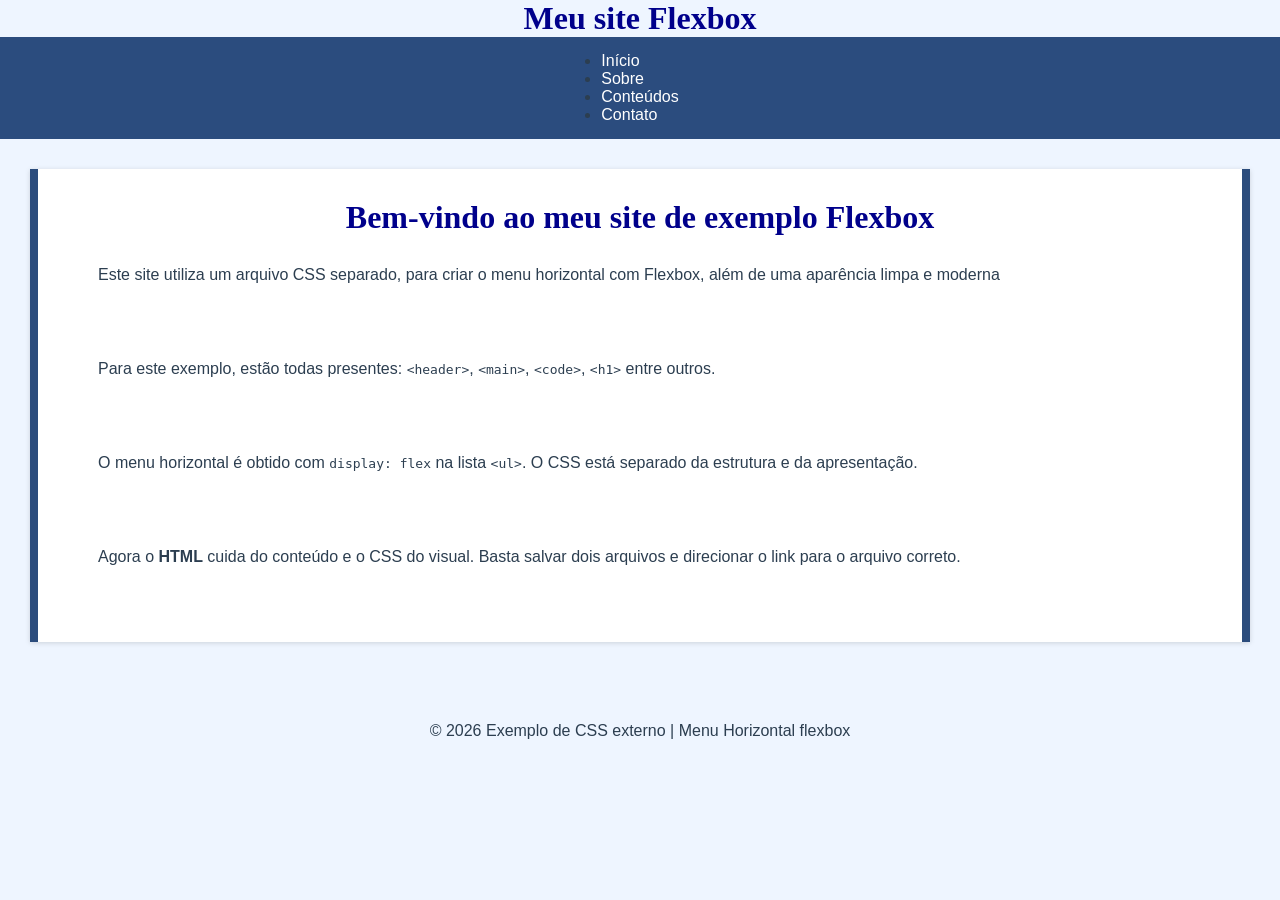
<file: index.html>
<!DOCTYPE html>
<html lang="pt-BR">
<head>
    <meta charset="UTF-8">
    <meta name="viewport" content="width=device-width, initial-scale=1.0">
    <title>Meu site com Flexbox</title>
    <link rel="stylesheet" href="main.css">
</head>
<body>
    <div class="container">
        <header>
            <h1>Meu site Flexbox</h1>
            <nav class="menu-horizontal">
                <ul>
                    <li><a href="flexbox.html">Início</a></li>
                    <li><a href="sobre.html">Sobre</a></li>
                    <li><a href="conteudos.html">Conteúdos</a></li>
                    <li><a href="contato.html">Contato</a></li>
                </ul>
            </nav>
        </header>

        <main>
            <div class="conteudo-container">
                <h1>Bem-vindo ao meu site de exemplo Flexbox</h1>

                <p>Este site utiliza um arquivo CSS separado, para criar o menu horizontal com Flexbox, além de uma aparência limpa e moderna</p>

                <p>Para este exemplo, estão todas presentes: <code>&lt;header&gt;</code>, <code>&lt;main&gt;</code>, <code>&lt;code&gt;</code>, <code>&lt;h1&gt;</code> entre outros.</p>

                <p>O menu horizontal é obtido com <code>display: flex</code> na lista <code>&lt;ul&gt;</code>. O CSS está separado da estrutura e da apresentação.</p>
                
                <p>Agora o <strong>HTML</strong> cuida do conteúdo e o CSS do visual. Basta salvar dois arquivos e direcionar o link para o arquivo correto.</p>
            </div>
        </main>

        <footer>
            <p>&copy; 2026 Exemplo de CSS externo | Menu Horizontal flexbox</p>
        </footer>
    </div>
</body>
</html>
</file>
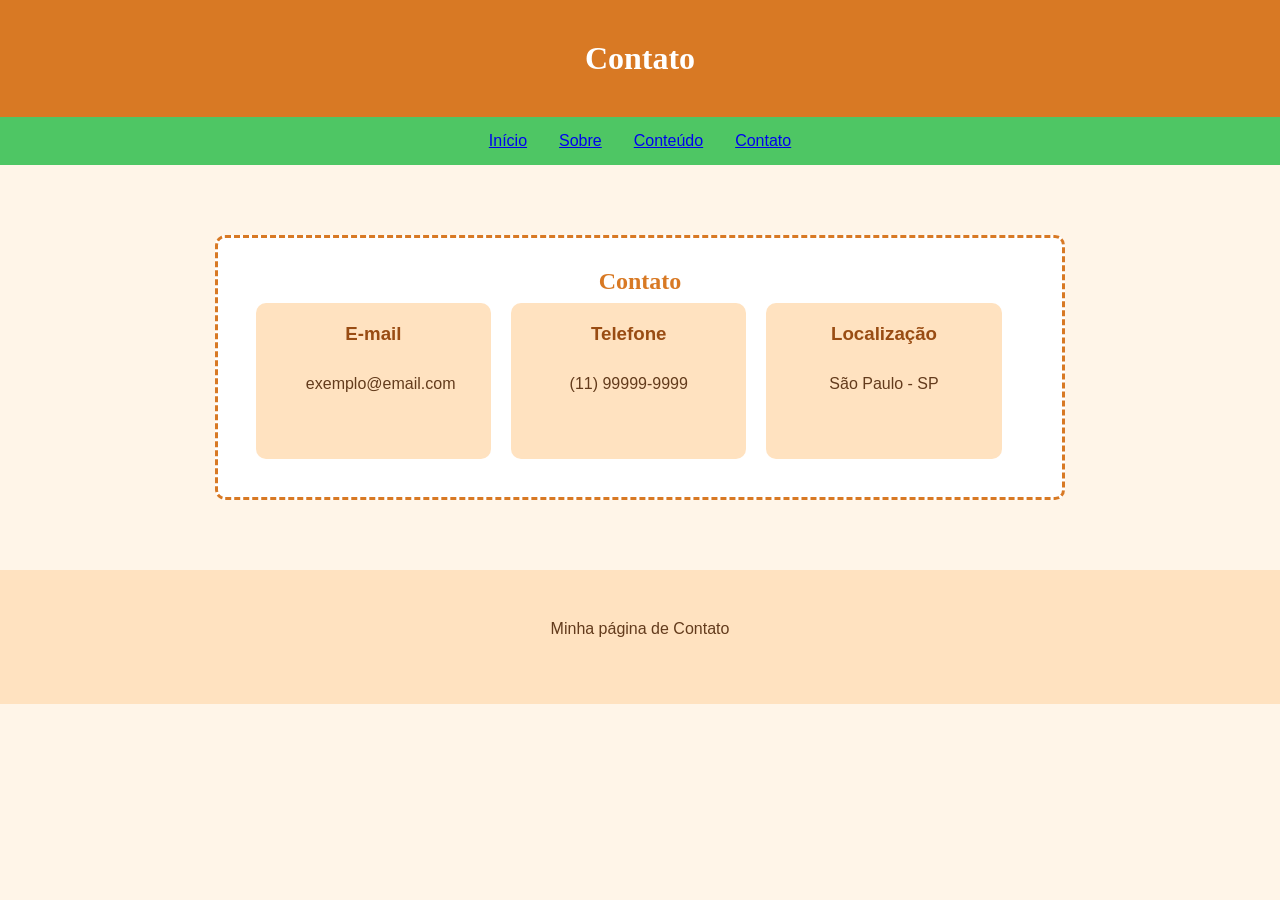
<file: contato.html>
<!DOCTYPE html>
<html lang="pt-BR">
<head>
    <meta charset="UTF-8">
    <meta http-equiv="X-UA-Compatible" content="IE=edge">
    <meta name="viewport" content="width=device-width, initial-scale=1.0">
    <title>Contato</title>
    <link rel="stylesheet" href="main.css">
</head>
<body class="pagina-contato">

    <header>
        <h1>Contato</h1>
    </header>

    <nav class="menu-horizontal3">
        <a href="flexbox.html">Início</a>
        <a href="sobre.html">Sobre</a>
        <a href="conteudos.html">Conteúdo</a>
        <a href="contato.html">Contato</a>
    </nav>

    <main>
        <div class="contato-conteudo">

            <h2>Contato</h2>

            <div class="contato-item">
                <h3>E-mail</h3>
                <p>exemplo@email.com</p>
            </div>

            <div class="contato-item">
                <h3>Telefone</h3>
                <p>(11) 99999-9999</p>
            </div>

            <div class="contato-item">
                <h3>Localização</h3>
                <p>São Paulo - SP</p>
            </div>

        </div>
    </main>

    <footer>
        <p>Minha página de Contato</p>
    </footer>

</body>
</html>
</file>
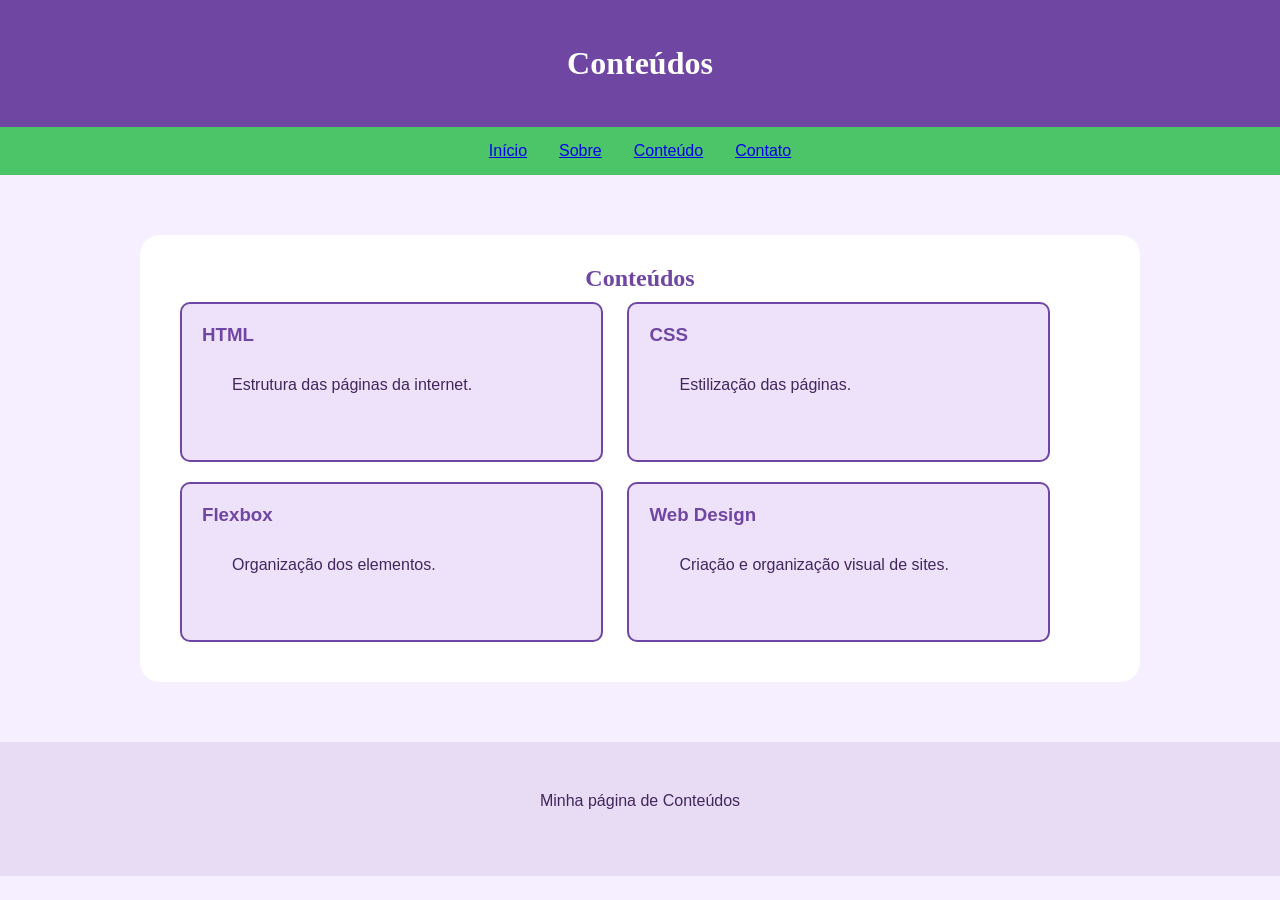
<file: conteudos.html>
<!DOCTYPE html>
<html lang="pt-BR">
<head>
    <meta charset="UTF-8">
    <meta http-equiv="X-UA-Compatible" content="IE=edge">
    <meta name="viewport" content="width=device-width, initial-scale=1.0">
    <title>Conteúdos</title>
    <link rel="stylesheet" href="main.css">
</head>
<body class="pagina-conteudos">

    <header>
        <h1>Conteúdos</h1>
    </header>

    <nav class="menu-horizontal2">
        <a href="flexbox.html">Início</a>
        <a href="sobre.html">Sobre</a>
        <a href="conteudos.html">Conteúdo</a>
        <a href="contato.html">Contato</a>
    </nav>

    <main>
        <div class="conteudos-conteudo">

            <h2>Conteúdos</h2>

            <div class="card">
                <h3>HTML</h3>
                <p>
                    Estrutura das páginas da internet.
                </p>
            </div>

            <div class="card">
                <h3>CSS</h3>
                <p>
                    Estilização das páginas.
                </p>
            </div>

            <div class="card">
                <h3>Flexbox</h3>
                <p>
                    Organização dos elementos.
                </p>
            </div>

            <div class="card">
                <h3>Web Design</h3>
                <p>
                    Criação e organização visual de sites.
                </p>
            </div>

        </div>
    </main>

    <footer>
        <p>Minha página de Conteúdos</p>
    </footer>

</body>
</html>
</file>
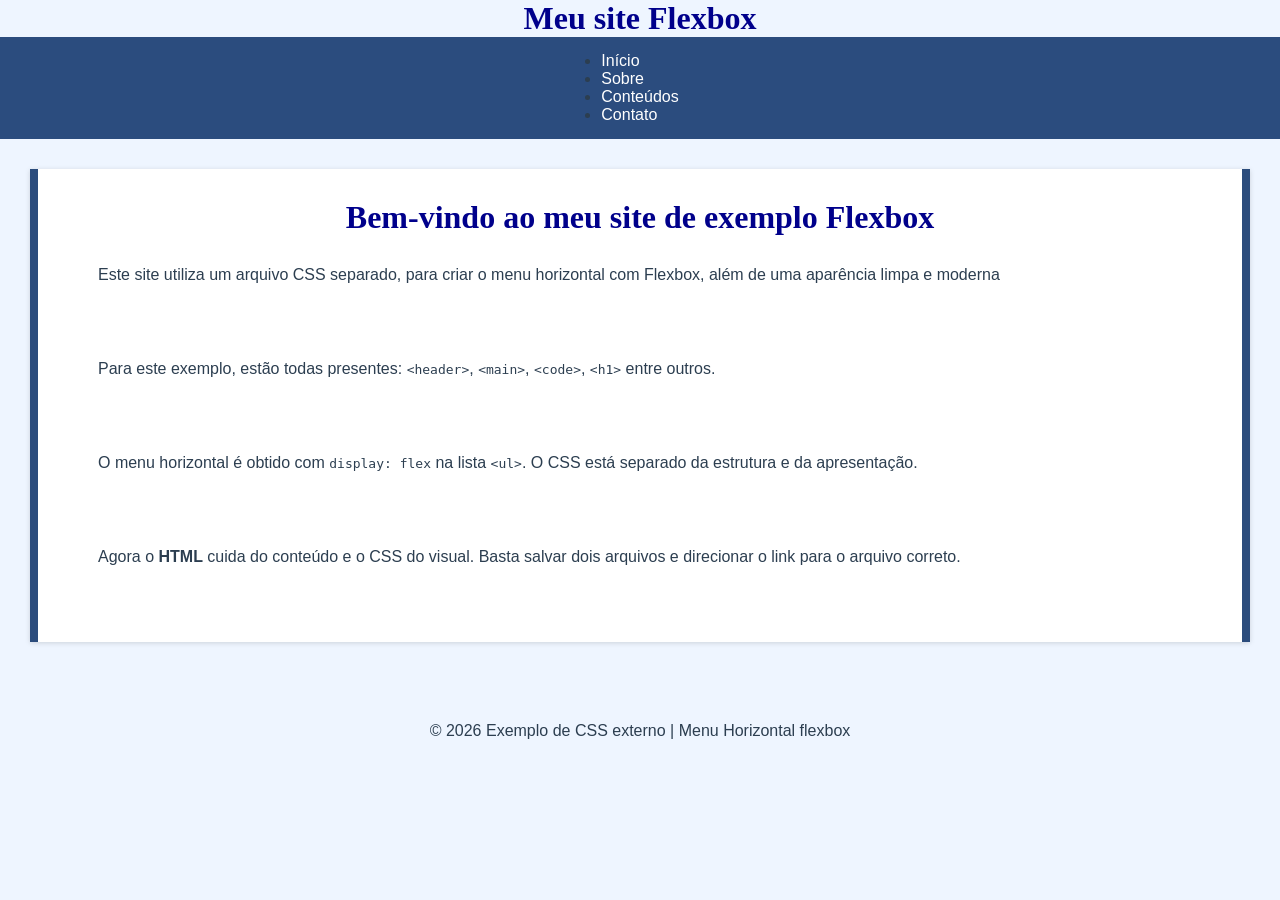
<file: flexbox.html>
<!DOCTYPE html>
<html lang="pt-BR">
<head>
    <meta charset="UTF-8">
    <meta name="viewport" content="width=device-width, initial-scale=1.0">
    <title>Meu site com Flexbox</title>
    <link rel="stylesheet" href="main.css">
</head>
<body>
    <div class="container">
        <header>
            <h1>Meu site Flexbox</h1>
            <nav class="menu-horizontal">
                <ul>
                    <li><a href="flexbox.html">Início</a></li>
                    <li><a href="sobre.html">Sobre</a></li>
                    <li><a href="conteudos.html">Conteúdos</a></li>
                    <li><a href="contato.html">Contato</a></li>
                </ul>
            </nav>
        </header>

        <main>
            <div class="conteudo-container">
                <h1>Bem-vindo ao meu site de exemplo Flexbox</h1>

                <p>Este site utiliza um arquivo CSS separado, para criar o menu horizontal com Flexbox, além de uma aparência limpa e moderna</p>

                <p>Para este exemplo, estão todas presentes: <code>&lt;header&gt;</code>, <code>&lt;main&gt;</code>, <code>&lt;code&gt;</code>, <code>&lt;h1&gt;</code> entre outros.</p>

                <p>O menu horizontal é obtido com <code>display: flex</code> na lista <code>&lt;ul&gt;</code>. O CSS está separado da estrutura e da apresentação.</p>
                
                <p>Agora o <strong>HTML</strong> cuida do conteúdo e o CSS do visual. Basta salvar dois arquivos e direcionar o link para o arquivo correto.</p>
            </div>
        </main>

        <footer>
            <p>&copy; 2026 Exemplo de CSS externo | Menu Horizontal flexbox</p>
        </footer>
    </div>
</body>
</html>
</file>
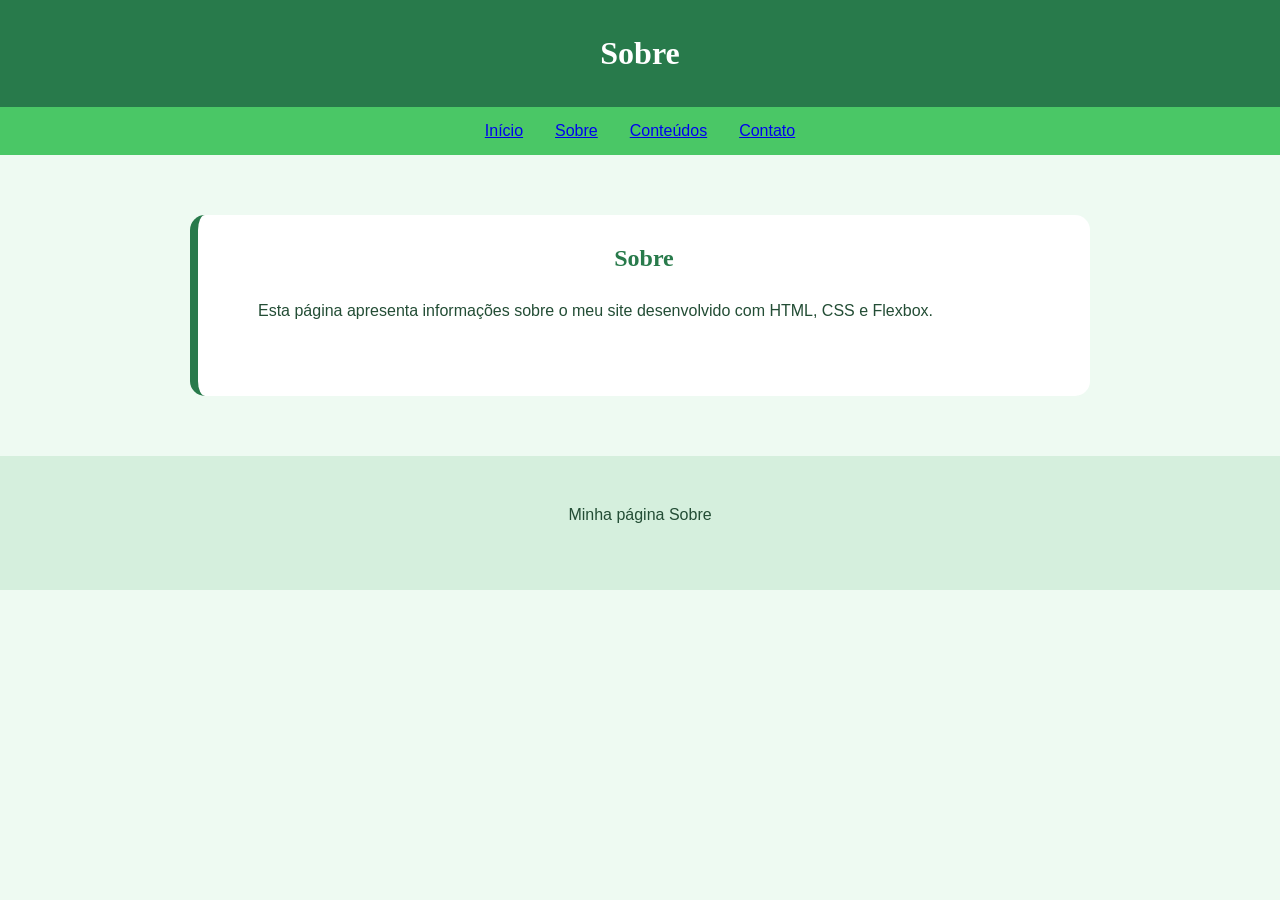
<file: sobre.html>
<!DOCTYPE html>
<html lang="pt-BR">
<head>
    <meta charset="UTF-8">
    <meta http-equiv="X-UA-Compatible" content="IE=edge">
    <meta name="viewport" content="width=device-width, initial-scale=1.0">
    <title>Sobre</title>
    <link rel="stylesheet" href="main.css">
</head>
<body class="pagina-sobre">
    <header>
        <h1>Sobre</h1>
        </header>

        <nav class="menu-horizontal1">
            <a href="flexbox.html">Início</a>
            <a href="sobre.html">Sobre</a>
            <a href="conteudos.html">Conteúdos</a>
            <a href="contato.html">Contato</a>
        </nav>

       <main>
        <div class="sobre-conteudo">
            <h2>Sobre</h2>
            <p>Esta página apresenta informações sobre o meu site desenvolvido com HTML, CSS e Flexbox.</p>
        </div>
       </main>
    
       <footer>
        <p>Minha página Sobre</p>
       </footer>
</body>
</html>
</file>
<file: main.css>
* {
    margin: 0;
    padding: 0;
    box-sizing: border-box;
}

body {
    margin: 0;
    padding: 0;
    font-family: Arial, sans-serif;
}


/* FLEXBOX.HTML - PÁGINA PRINCIPAL */

body {
    background-color: #eef5ff;
    color: #2c3e50;
}

h1 {
    color:darkblue;
    font-family: Georgia, serif;
    text-align: center;
}

h2 {
    color: #2b4c7e;
    font-family: Georgia, serif;
    text-align: center;
}

p {
    margin-bottom: 1rem;
    color: #2c3e50;
    padding: 30px;
}


/* MENU */

.menu-horizontal {
    display: flex;
    flex-wrap: wrap;
    list-style: none;
    justify-content: center;
    gap: 2rem;
    padding: 15px;
    background-color: #2b4c7e;
}

.menu-horizontal a {
    color: #ffffff;
    text-decoration: none;
    font-weight: 500;
    padding: 0.3rem 0;
    border-bottom: 2px solid transparent;
    transition: 0.2s ease;
    justify-content:end;
}

.menu-horizontal a:hover {
    border-bottom-color: #ffcf4a;
    color: #ffcf4a;
}


/* CONTEÚDO PRINCIPAL */

main {
    padding: 30px;
}

.conteudo-container {
    background-color: #ffffff;
    border-left: 8px solid #2b4c7c;
    border-right: 8px solid #2b4c7c;
    box-shadow: 0 1px 5px rgba(0, 0, 0, 0.15);
    padding: 30px;
}


/* PÁGINA SOBRE */

.pagina-sobre {
    margin: 0;
    padding: 0;
    background-color: #eefaf2;
    color: #234d35;
}

.pagina-sobre header {
    background-color: #287a4b;
    color: white;
    padding: 35px;
    text-align: center;
}

.pagina-sobre h1 {
    color: white;
    font-family: Georgia, serif;
}

.pagina-sobre .menu-horizontal1 {
    display: flex;
    flex-wrap: wrap;
    list-style: none;
    justify-content: center;
    gap: 2rem;
    padding: 15px;
    background-color: #2b4c
}

.sobre-conteudo {
    margin: 30px auto;
    padding: 30px;
    max-width: 900px;
    background-color: white;
    border-radius: 15px;
    border-left: 8px solid #287a4b;
}

.pagina-sobre h2 {
    color: #287a4b;
}

.pagina-sobre p {
    color: #234d35;
}


/* PÁGINA CONTEÚDOS */

.pagina-conteudos {
    margin: 0;
    padding: 0;
    background-color: #f5efff;
    color: #43265c;
}

.pagina-conteudos header {
    background-color: #7046a3;
    color: white;
    padding: 45px;
    text-align: center;
}

.pagina-conteudos h1 {
    color: white;
    font-family: Georgia, serif;
}

 .menu-horizontal2 {
    display: flex;
    flex-wrap: wrap;
    list-style: none;
    justify-content: center;
    gap: 2rem;
    padding: 15px;
    background-color: #2b4c
}

.conteudos-conteudo {
    margin: 30px auto;
    padding: 30px;
    max-width: 1000px;
    background-color: white;
    border-radius: 20px;
}

.pagina-conteudos h2 {
    color: #7046a3;
}

.pagina-conteudos p {
    color: #43265c;
}

.card {
    display: inline-block;
    vertical-align: top;
    width: 45%;
    margin: 10px;
    padding: 20px;
    background-color: #eee2fa;
    border: 2px solid #7046a3;
    border-radius: 10px;
}

.card h3 {
    color: #7046a3;
}


/* PÁGINA CONTATO */

.pagina-contato {
    margin: 0;
    padding: 0;
    background-color: #fff5e8;
    color: #633b1c;
}

.pagina-contato header {
    background-color: #d87924;
    color: white;
    padding: 40px;
    text-align: right;
}

.pagina-contato h1 {
    color: white;
    font-family: Georgia, serif;
}

.pagina-contato .menu-horizontal3 {
    display: flex;
    flex-wrap: wrap;
    list-style: none;
    justify-content: center;
    gap: 2rem;
    padding: 15px;
    background-color: #2b4c
}

.contato-conteudo {
    margin: 40px auto;
    padding: 30px;
    max-width: 850px;
    background-color: white;
    border: 3px dashed #d87924;
    border-radius: 10px;
}

.pagina-contato h2 {
    color: #d87924;
}

.pagina-contato p {
    color: #633b1c;
}

.contato-item {
    display: inline-block;
    width: 30%;
    margin: 1%;
    padding: 20px;
    background-color: #ffe2c0;
    border-radius: 10px;
    text-align: center;
}

.contato-item h3 {
    color: #994c13;
}


/* RODAPÉ */

footer {
    text-align: center;
    padding: 20px;
}

.pagina-sobre footer {
    background-color: #d5efdd;
    color: #195c37;
}

.pagina-conteudos footer {
    background-color: #e8dcf5;
    color: #7046a3;
}

.pagina-contato footer {
    background-color: #ffe2c0;
    color: #994c13;
}
</file>
